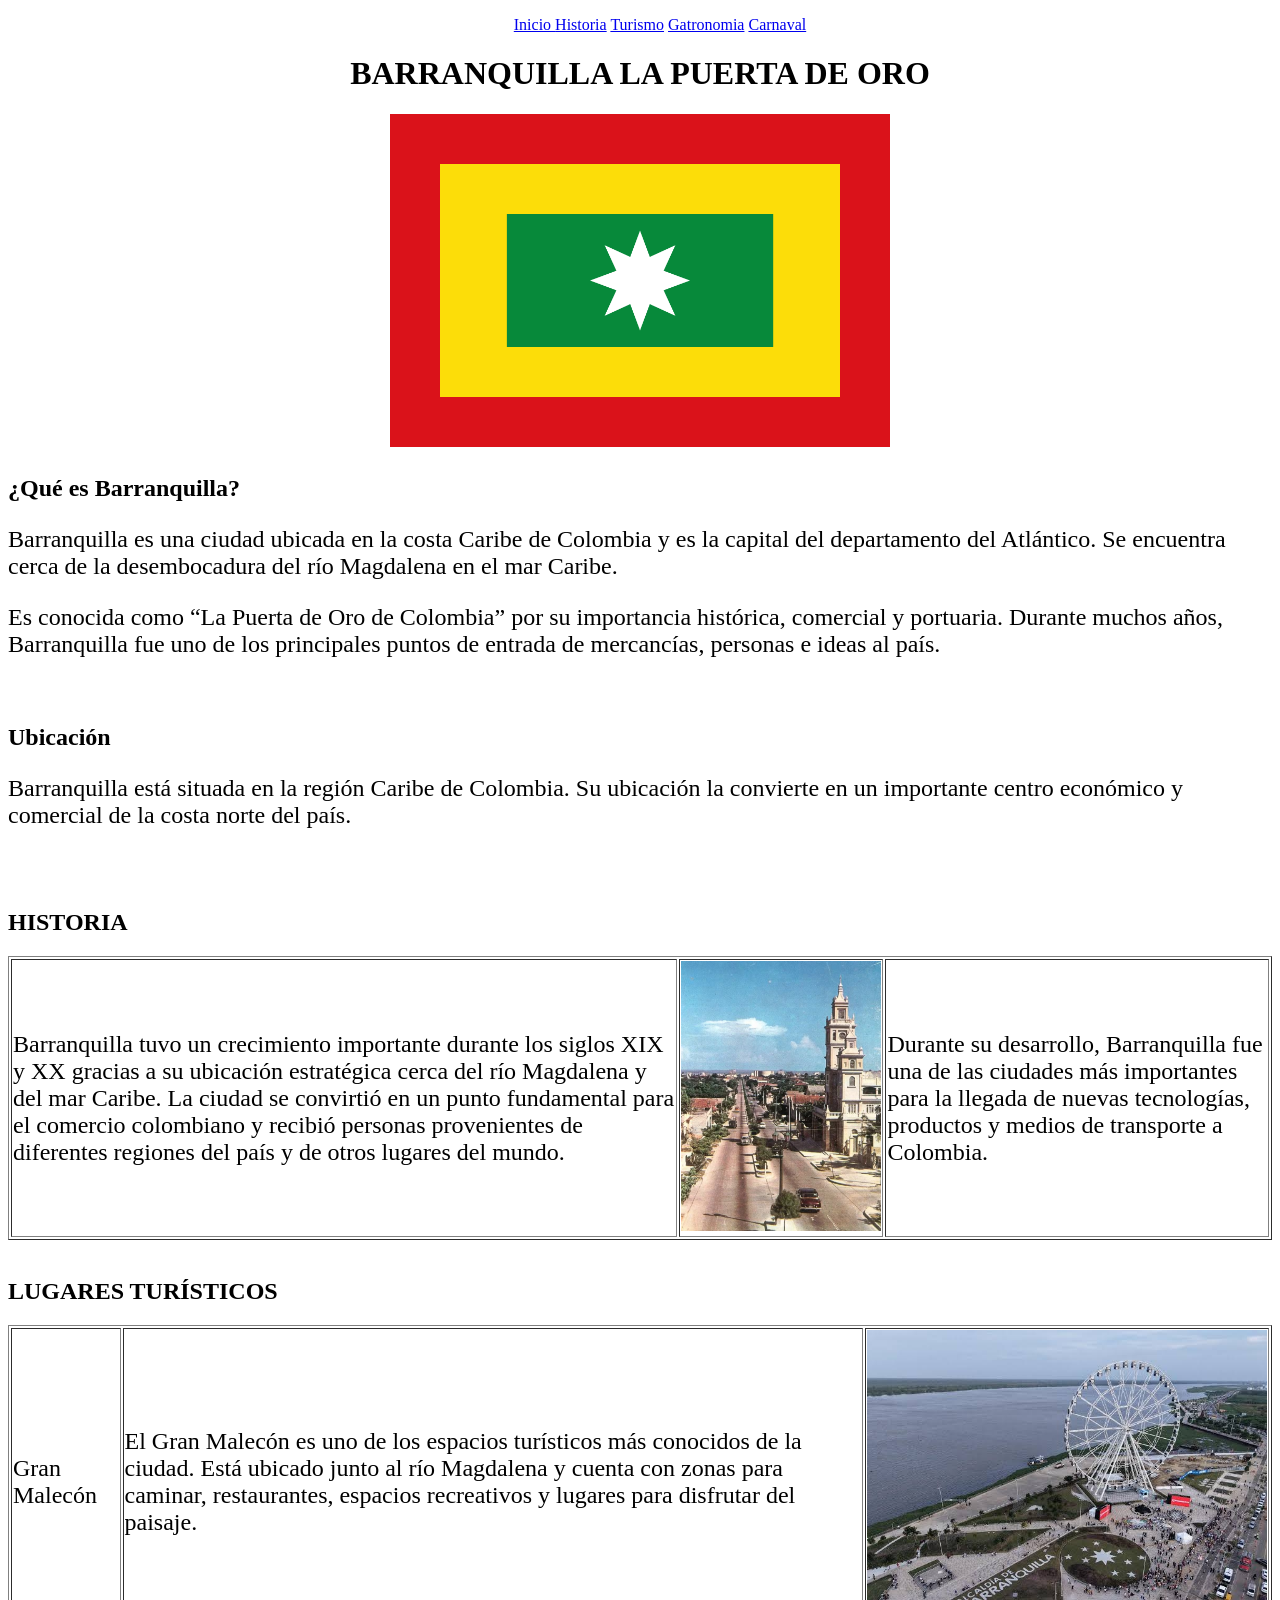
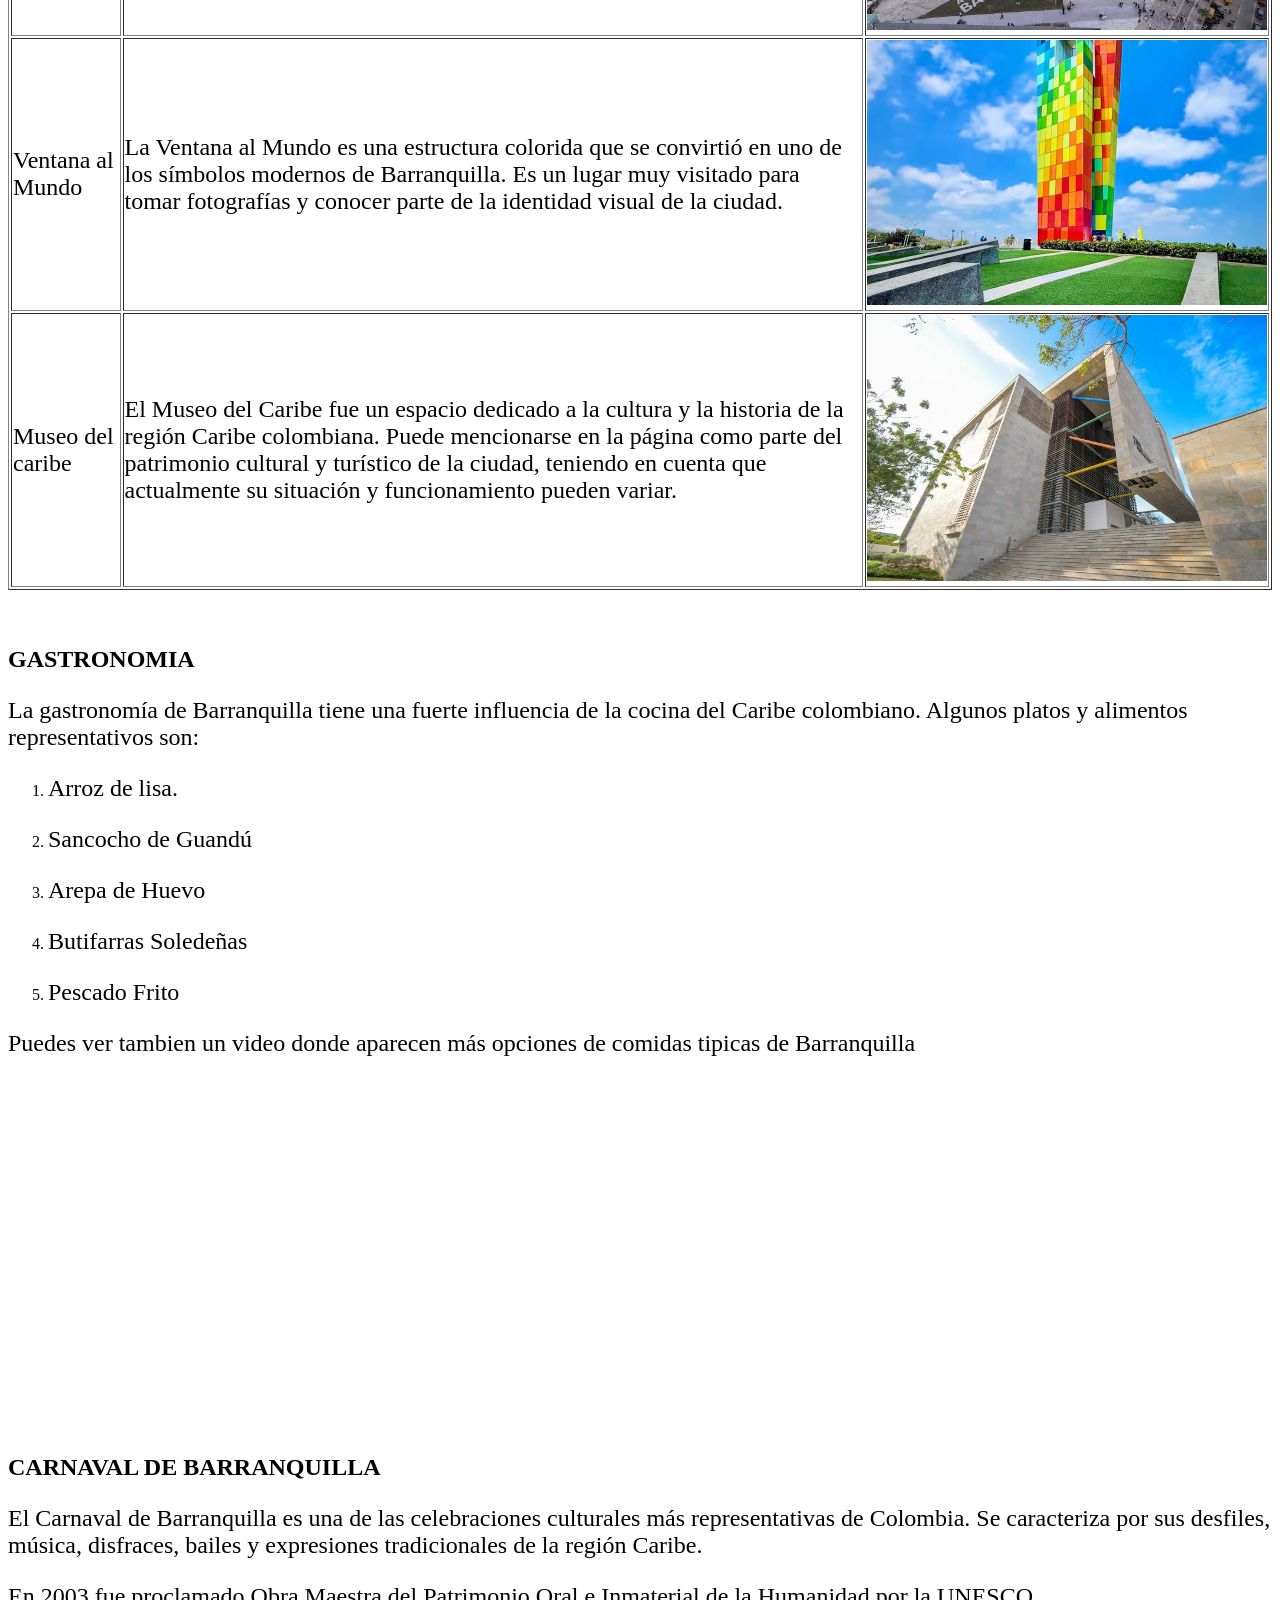
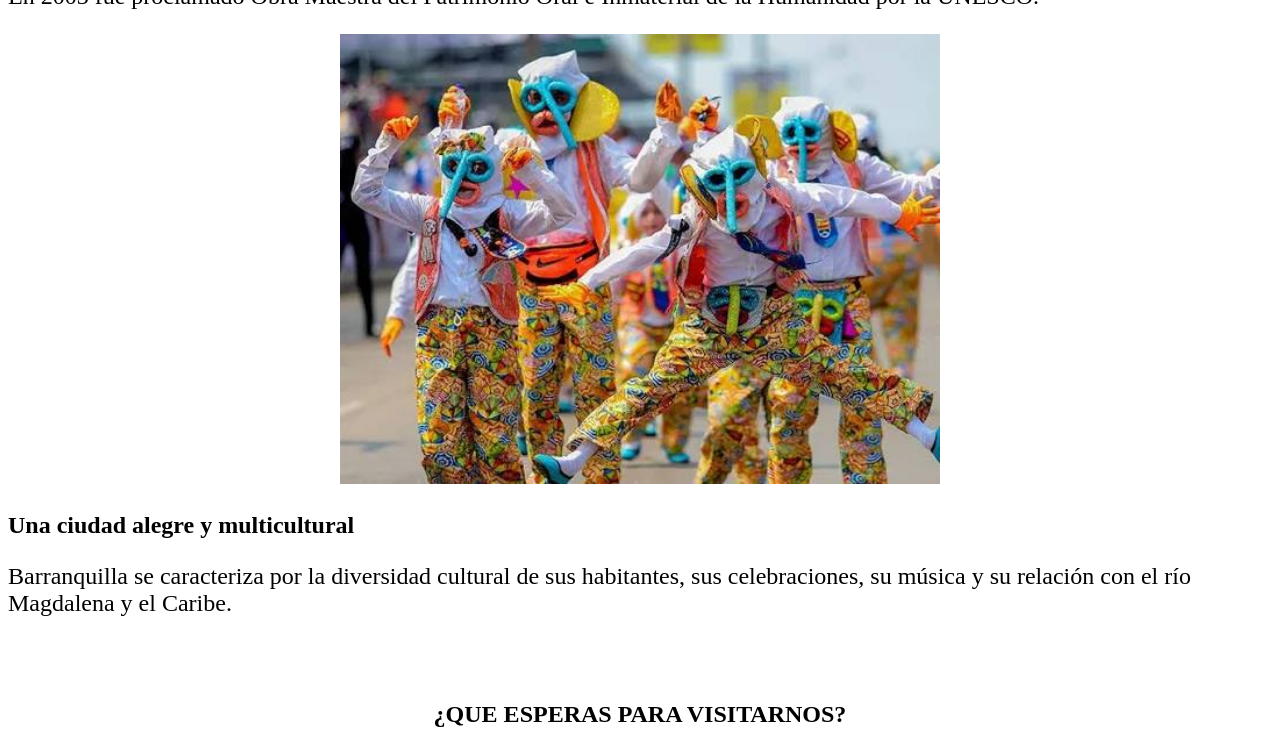
<file: index.html>
<!DOCTYPE html>
<html lang="en">    

<head>
    <meta charset="UTF-8">
    <meta name="viewport" content="width=device-width, initial-scale=1.0">
    <title>Document</title>
    <link rel="stylesheet" href="css/colores.css">
</head>
<body>
    <header>
        
         <section id="inicio">
            <center>
             <nav>
            <UL>
                <a href="index.html">Inicio </a>
                <a href="historia.html">Historia</a>
                <a href="turismo.html">Turismo</a>
                <a href="gastronomia.html"> Gatronomia</a>
                <a href="carnaval.html">Carnaval </a>
            </UL>
        </nav>
        </center>
         </section>

    </header>
    <center><h1>BARRANQUILLA LA PUERTA DE ORO</h1></center>
    <center><img src="img/Flag_of_Barranquilla_(Atlántico).svg.webp" width="500"></center></center>
    <h3><p style="font-size: x-large;">¿Qué es Barranquilla?</p></h3>
    <p style="font-size: x-large;">Barranquilla es una ciudad ubicada en la costa Caribe de Colombia y es la capital del departamento del Atlántico. Se encuentra cerca de la desembocadura del río Magdalena en el mar Caribe.</p>
    <p style="font-size: x-large;">Es conocida como “La Puerta de Oro de Colombia” por su importancia histórica, comercial y portuaria. Durante muchos años, Barranquilla fue uno de los principales puntos de entrada de mercancías, personas e ideas al país.</p>
    <br>
    <h3><p style="font-size: x-large;">Ubicación</p></h3>
    <p style="font-size: x-large;">Barranquilla está situada en la región Caribe de Colombia. Su ubicación la convierte en un importante centro económico y comercial de la costa norte del país.</p>
    <BR></BR>

<section id="Historia">
        <h2>HISTORIA</h2>
    <TAble border="1">
        
    <TR>
        <TD><P style="font-size: x-large;">Barranquilla tuvo un crecimiento importante durante los siglos XIX y XX gracias a su ubicación estratégica cerca del río Magdalena y del mar Caribe. La ciudad se convirtió en un punto fundamental para el comercio colombiano y recibió personas provenientes de diferentes regiones del país y de otros lugares del mundo.</P></TD>
            <TD> <IMG src="img/BARRANQUILLA ANTES.avif" width="200"></IMG></TD> 
                <TD><P style="font-size: x-large;">Durante su desarrollo, Barranquilla fue una de las ciudades más importantes para la llegada de nuevas tecnologías, productos y medios de transporte a Colombia.</P></TD>   
    </TR>
    </TAble>

</section>
<br>
<section id="turismo">
 <h2>LUGARES TURÍSTICOS </h2>

 <TAble border="1">
    
        <tr>
            <td><P style="font-size: x-large;">Gran Malecón</P></td>
                <td><P style="font-size: x-large;">El Gran Malecón es uno de los espacios turísticos más conocidos de la ciudad. Está ubicado junto al río Magdalena y cuenta con zonas para caminar, restaurantes, espacios recreativos y lugares para disfrutar del paisaje.</P></td>
                    <td><img src="img/malecon.jpg" width="400"></td>
        </tr>
            <TR>
                <td><P style="font-size: x-large;">Ventana al Mundo</P></td>
                    <TD><P style="font-size: x-large;">La Ventana al Mundo es una estructura colorida que se convirtió en uno de los símbolos modernos de Barranquilla. Es un lugar muy visitado para tomar fotografías y conocer parte de la identidad visual de la ciudad.</P>
                        <td><img src="img/VENTANA 2.avif" width="400"></td>
            </TR>
                <tr>
                    <td><P style="font-size: x-large;">Museo del caribe</P></td>
                        <td><P style="font-size: x-large;">El Museo del Caribe fue un espacio dedicado a la cultura y la historia de la región Caribe colombiana. Puede mencionarse en la página como parte del patrimonio cultural y turístico de la ciudad, teniendo en cuenta que actualmente su situación y funcionamiento pueden variar.</P></td>
                            <td><img src="img/museo.jpg" width="400"></td>
                </tr>
 </TAble>
</section>
<BR></BR>
<section id="gastronomia">
<h2>GASTRONOMIA</h2>
<td><P style="font-size: x-large;">La gastronomía de Barranquilla tiene una fuerte influencia de la cocina del Caribe colombiano. Algunos platos y alimentos representativos son:
 <ol>
            <li><P style="font-size: x-large;"> Arroz de lisa.</P></li>
            <li><P style="font-size: x-large;"> Sancocho de Guandú</P></li>
            <li><P style="font-size: x-large;"> Arepa de Huevo</P></li>
            <li><P style="font-size: x-large;"> Butifarras Soledeñas</P></li>
            <li><P style="font-size: x-large;"> Pescado Frito</P></li>
            
        </ol>
        <P style="font-size: x-large;">Puedes ver tambien un video donde aparecen más opciones de comidas tipicas de Barranquilla </P>
        <center><iframe width="560" height="315" src="https://www.youtube.com/embed/U2NrgLRKGjQ?si=SOeoAlbYoZwRUfLJ" title="YouTube video player" frameborder="0" allow="accelerometer; autoplay; clipboard-write; encrypted-media; gyroscope; picture-in-picture; web-share" referrerpolicy="strict-origin-when-cross-origin" allowfullscreen></iframe></center>
</P></td>
</section>
<br>
<section id="carnaval de barranquilla">
<h2>CARNAVAL DE BARRANQUILLA</h2>
<P style="font-size: x-large;"> El Carnaval de Barranquilla es una de las celebraciones culturales más representativas de Colombia. Se caracteriza por sus desfiles, música, disfraces, bailes y expresiones tradicionales de la región Caribe.</P>
<P style="font-size: x-large;">En 2003 fue proclamado Obra Maestra del Patrimonio Oral e Inmaterial de la Humanidad por la UNESCO.</P>
<CENter><img src="img/CARNAVAL.jpg" width="600"></td></CENter>
</section>
<H2><P style="font-size: x-large;">Una ciudad alegre y multicultural</P></H2>
<P style="font-size: x-large;">Barranquilla se caracteriza por la diversidad cultural de sus habitantes, sus celebraciones, su música y su relación con el río Magdalena y el Caribe.</P>
<BR></BR>
<CENter><H2><P style="font-size: x-large;">¿QUE ESPERAS PARA VISITARNOS?</P></H2></CENter>
</body>
</html>
</file>
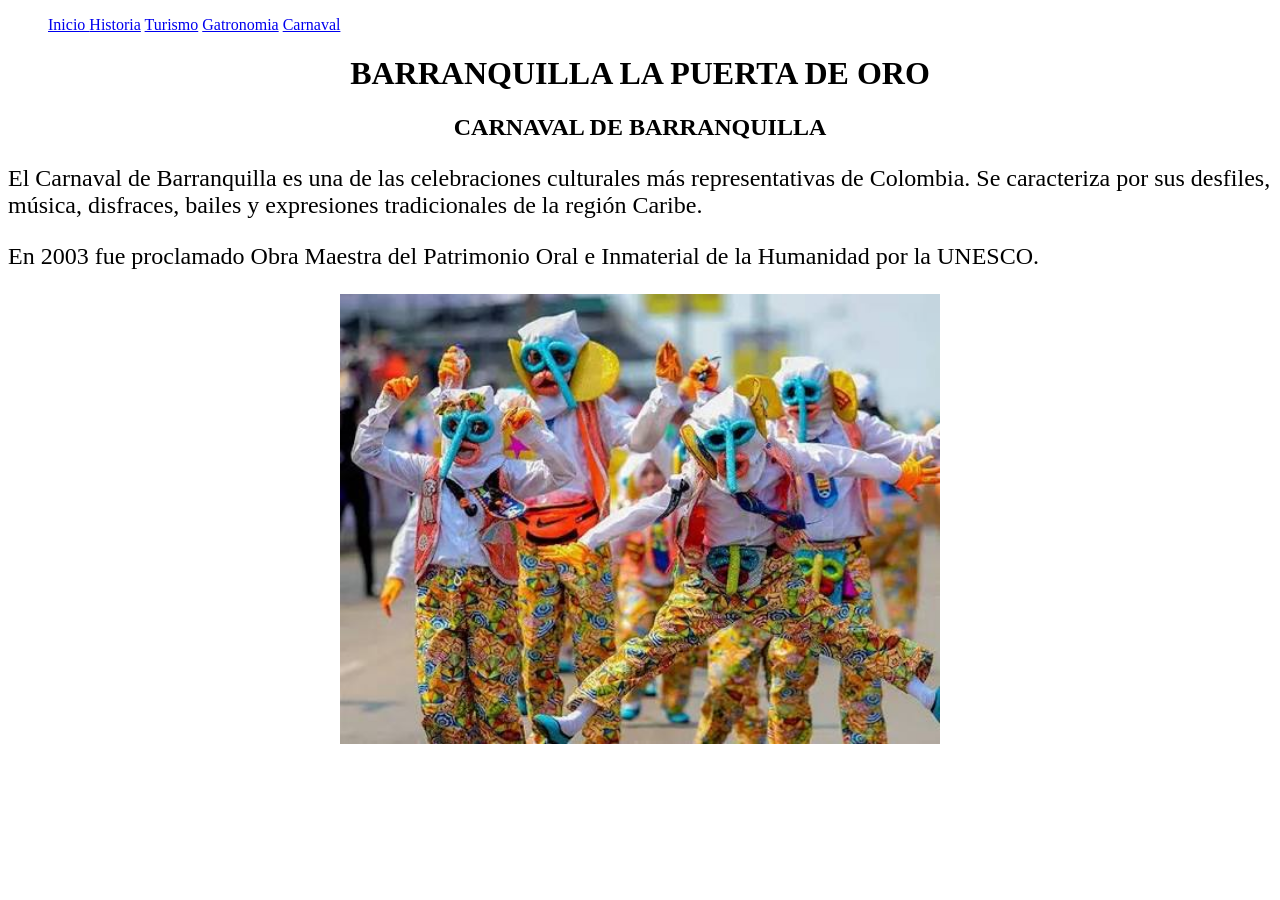
<file: carnaval.html>
<!DOCTYPE html>
<html lang="en">
    <link rel="stylesheet" href="css/colores.css">
<head>
    <meta charset="UTF-8">
    <meta name="viewport" content="width=device-width, initial-scale=1.0">
    <title>Document</title>
</head>
<body>
     <section id="inicio">
             <nav>
            <UL>
                <a href="index.html">Inicio </a>
                <a href="historia.html">Historia</a>
                <a href="turismo.html">Turismo</a>
                <a href="gastronomia.html"> Gatronomia</a>
                <a href="carnaval.html">Carnaval </a>
            </UL>
        </nav>
         </section>
         </head>
    <center><h1>BARRANQUILLA LA PUERTA DE ORO</h1></center>
        <section id="carnaval de barranquilla">
    <center><h2>CARNAVAL DE BARRANQUILLA</h2></center>
    <P style="font-size: x-large;"> El Carnaval de Barranquilla es una de las celebraciones culturales más representativas de Colombia. Se caracteriza por sus desfiles, música, disfraces, bailes y expresiones tradicionales de la región Caribe.</P>
    <P style="font-size: x-large;">En 2003 fue proclamado Obra Maestra del Patrimonio Oral e Inmaterial de la Humanidad por la UNESCO.</P>
    <CENter><img src="img/CARNAVAL.jpg" width="600"></td></CENter>
    </section>

</body>
</html>
</file>
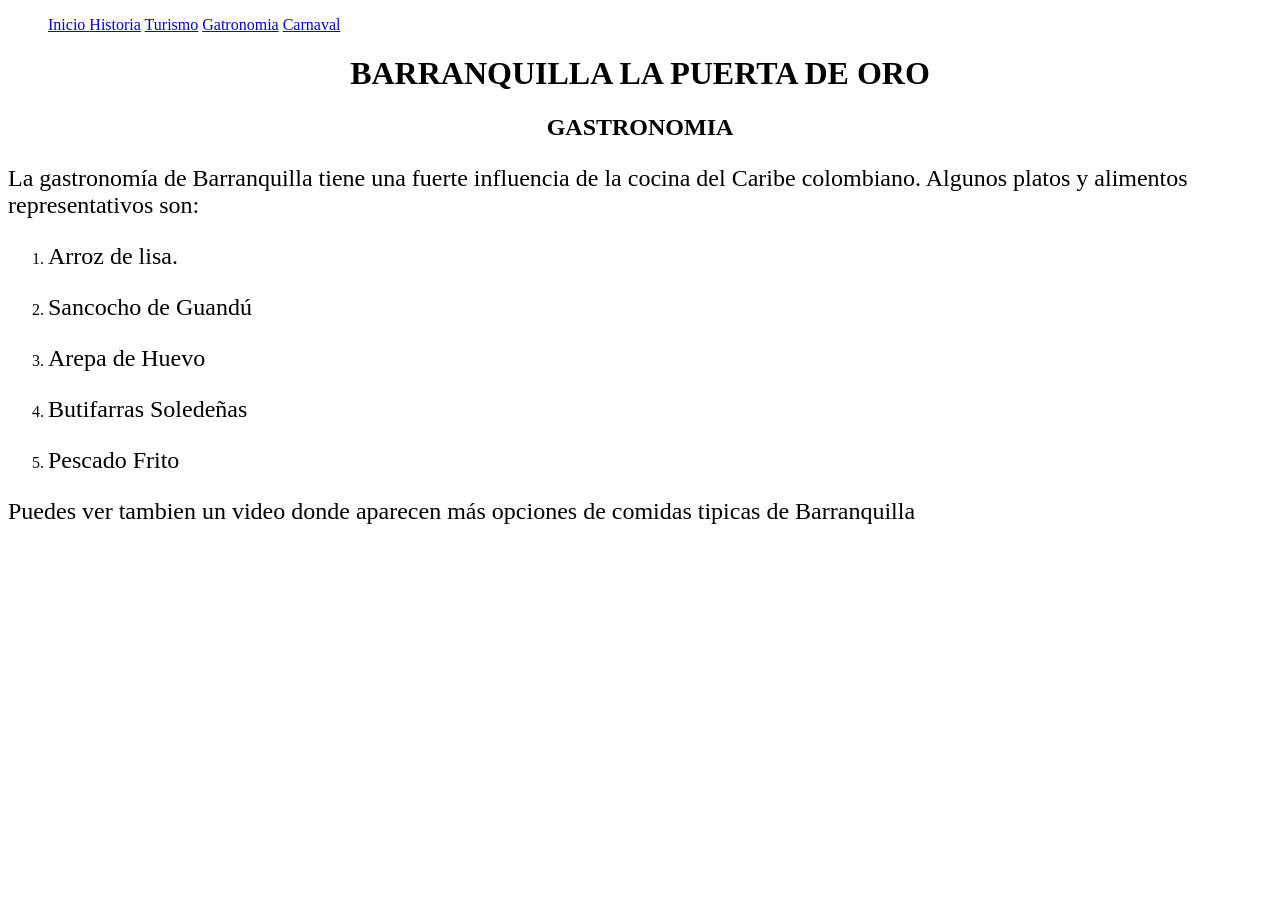
<file: gastronomia.html>
<!DOCTYPE html>
<html lang="en">
    <link rel="stylesheet" href="css/colores.css">
<head>
    <meta charset="UTF-8">
    <meta name="viewport" content="width=device-width, initial-scale=1.0">
    <title>Document</title>
    <link rel="stylesheet" href="css/colores.css">
</head>
<body>
     <section id="inicio">
             <nav>
            <UL>
                <a href="index.html">Inicio </a>
                <a href="historia.html">Historia</a>
                <a href="turismo.html">Turismo</a>
                <a href="gastronomia.html"> Gatronomia</a>
                <a href="carnaval.html">Carnaval </a>
            </UL>
        </nav>
         </section>

    </head>
    <center><h1>BARRANQUILLA LA PUERTA DE ORO</h1></center>
    <section id="gastronomia">
<center><h2>GASTRONOMIA</h2></center>
<td><P style="font-size: x-large;">La gastronomía de Barranquilla tiene una fuerte influencia de la cocina del Caribe colombiano. Algunos platos y alimentos representativos son:
 <ol>
            <li><P style="font-size: x-large;"> Arroz de lisa.</P></li>
            <li><P style="font-size: x-large;"> Sancocho de Guandú</P></li>
            <li><P style="font-size: x-large;"> Arepa de Huevo</P></li>
            <li><P style="font-size: x-large;"> Butifarras Soledeñas</P></li>
            <li><P style="font-size: x-large;"> Pescado Frito</P></li>
            
        </ol>
        <P style="font-size: x-large;">Puedes ver tambien un video donde aparecen más opciones de comidas tipicas de Barranquilla </P>
        <center><iframe width="560" height="315" src="https://www.youtube.com/embed/U2NrgLRKGjQ?si=SOeoAlbYoZwRUfLJ" title="YouTube video player" frameborder="0" allow="accelerometer; autoplay; clipboard-write; encrypted-media; gyroscope; picture-in-picture; web-share" referrerpolicy="strict-origin-when-cross-origin" allowfullscreen></iframe></center>
</P></td>
</section>
    
</body>
</html>
</file>
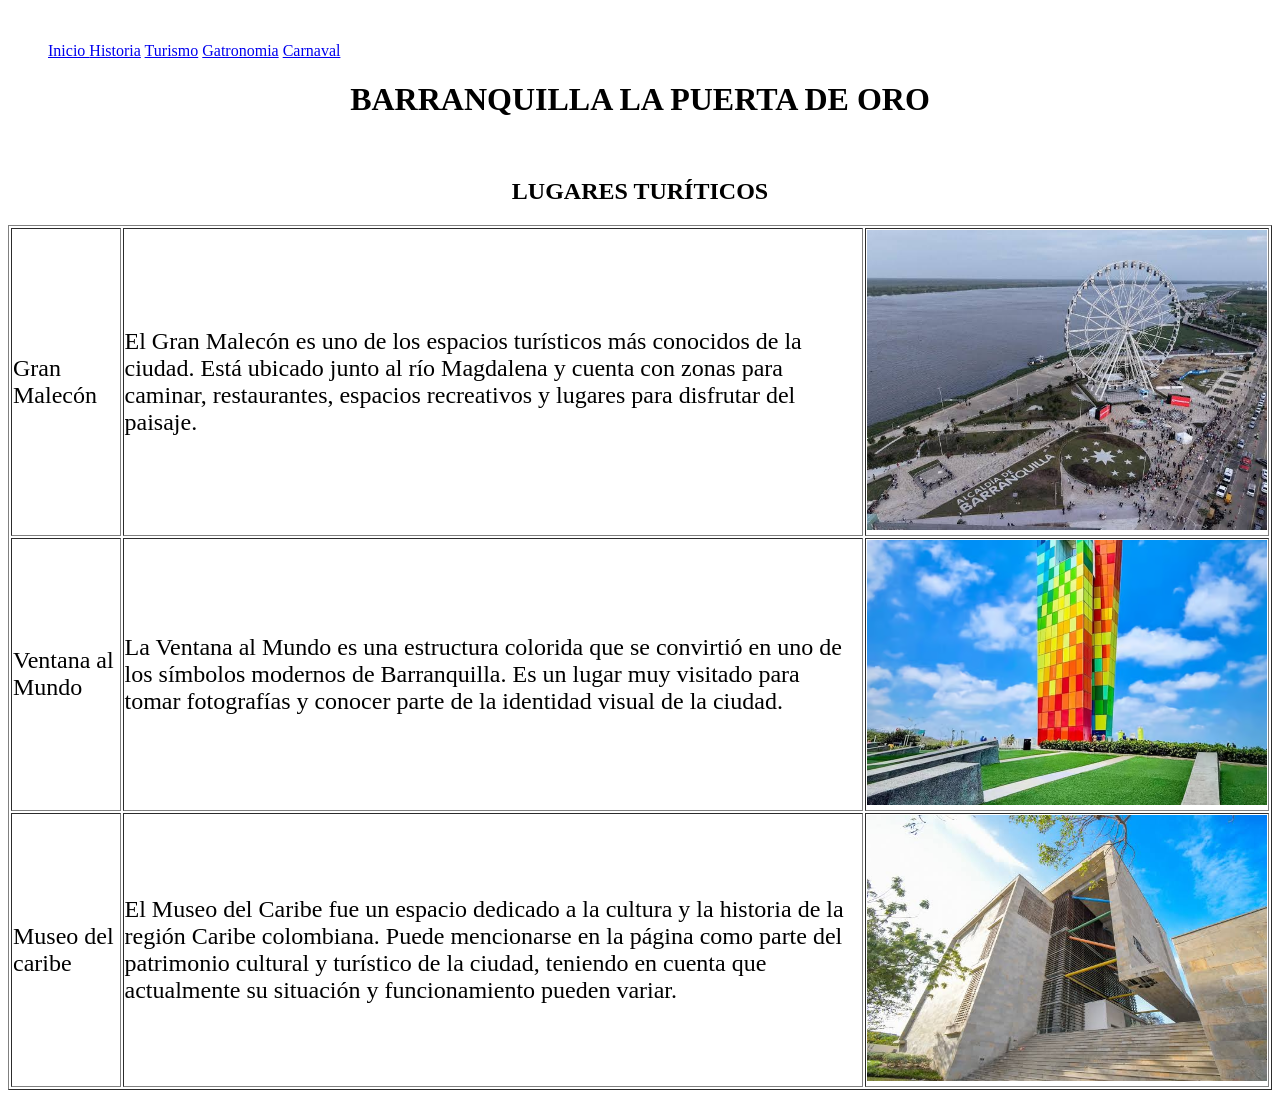
<file: turismo.html>
<!DOCTYPE html>
<html lang="en">
    <link rel="stylesheet" href="css/colores.css">
<head>
    <meta charset="UTF-8">
    <meta name="viewport" content="width=device-width, initial-scale=1.0">
    <title>Document</title>
    <link rel="stylesheet" href="css/colores.css">
</head>
<body>
    <br>
     <section id="inicio">
             <nav>
            <UL>
                <a href="index.html">Inicio </a>
                <a href="historia.html">Historia</a>
                <a href="turismo.html">Turismo</a>
                <a href="gastronomia.html"> Gatronomia</a>
                <a href="carnaval.html">Carnaval </a>
            </UL>
        </nav>
         </section>
         </head>
    <center><h1>BARRANQUILLA LA PUERTA DE ORO</h1></center>

<br><section id="turismo">
 <center><h2>LUGARES TURÍTICOS</h2></center>

 <TAble border="1">
    
        <tr>
            <td><P style="font-size: x-large;">Gran Malecón</P></td>
                <td><P style="font-size: x-large;">El Gran Malecón es uno de los espacios turísticos más conocidos de la ciudad. Está ubicado junto al río Magdalena y cuenta con zonas para caminar, restaurantes, espacios recreativos y lugares para disfrutar del paisaje.</P></td>
                    <td><img src="img/malecon.jpg" width="400"></td>
        </tr>
            <TR>
                <td><P style="font-size: x-large;">Ventana al Mundo</P></td>
                    <TD><P style="font-size: x-large;">La Ventana al Mundo es una estructura colorida que se convirtió en uno de los símbolos modernos de Barranquilla. Es un lugar muy visitado para tomar fotografías y conocer parte de la identidad visual de la ciudad.</P>
                        <td><img src="img/VENTANA 2.avif" width="400"></td>
            </TR>
                <tr>
                    <td><P style="font-size: x-large;">Museo del caribe</P></td>
                        <td><P style="font-size: x-large;">El Museo del Caribe fue un espacio dedicado a la cultura y la historia de la región Caribe colombiana. Puede mencionarse en la página como parte del patrimonio cultural y turístico de la ciudad, teniendo en cuenta que actualmente su situación y funcionamiento pueden variar.</P></td>
                            <td><img src="img/museo.jpg" width="400"></td>
                </tr>
 </TAble>
</section>
    
</body>
</html>
</file>
<file: css/colores.css>
/* colores.css - Paleta de colores representativa de la IA */



/* Clases de utilidad para implementar rápidamente */

.ai-theme-body {
background-color: var(--ai-bg-dark);
color: var(--ai-text-main);
font-family: 'Inter', 'Segoe UI', Roboto, Helvetica, Arial, sans-serif;
margin: 0;
padding: 0;
}

.ai-card {
background-color: var(--ai-bg-panel);
border: 1px solid var(--ai-border);
border-radius: 12px;
padding: 20px;
box-shadow: 0 4px 6px rgba(0, 0, 0, 0.3);
transition: box-shadow 0.3s ease, transform 0.3s ease;
}

.ai-card:hover {
box-shadow: var(--ai-glow);
transform: translateY(-2px);
}

.ai-text-primary {
color: var(--ai-primary);
text-shadow: 0 0 5px rgba(0, 240, 255, 0.3);
}

.ai-text-secondary {
color: var(--ai-secondary);
}

.ai-bg-gradient {
background: linear-gradient(135deg, var(--ai-bg-dark), var(--ai-bg-panel));
}

.ai-button {
background: linear-gradient(45deg, var(--ai-secondary), var(--ai-primary));
color: #ffffff;
border: none;
padding: 10px 24px;
border-radius: 6px;
font-weight: bold;
cursor: pointer;
text-transform: uppercase;
letter-spacing: 1px;
transition: all 0.3s ease;
}

.ai-button:hover {
box-shadow: var(--ai-glow);
filter: brightness(1.2);
}

.ai-input {
background-color: rgba(21, 28, 47, 0.8);
border: 1px solid var(--ai-border);
color: var(--ai-primary);
padding: 10px 15px;
border-radius: 6px;
outline: none;
transition: border-color 0.3s ease, box-shadow 0.3s ease;
}

.ai-input:focus {
border-color: var(--ai-primary);
box-shadow: 0 0 8px rgba(0, 240, 255, 0.4);
}
</file>
